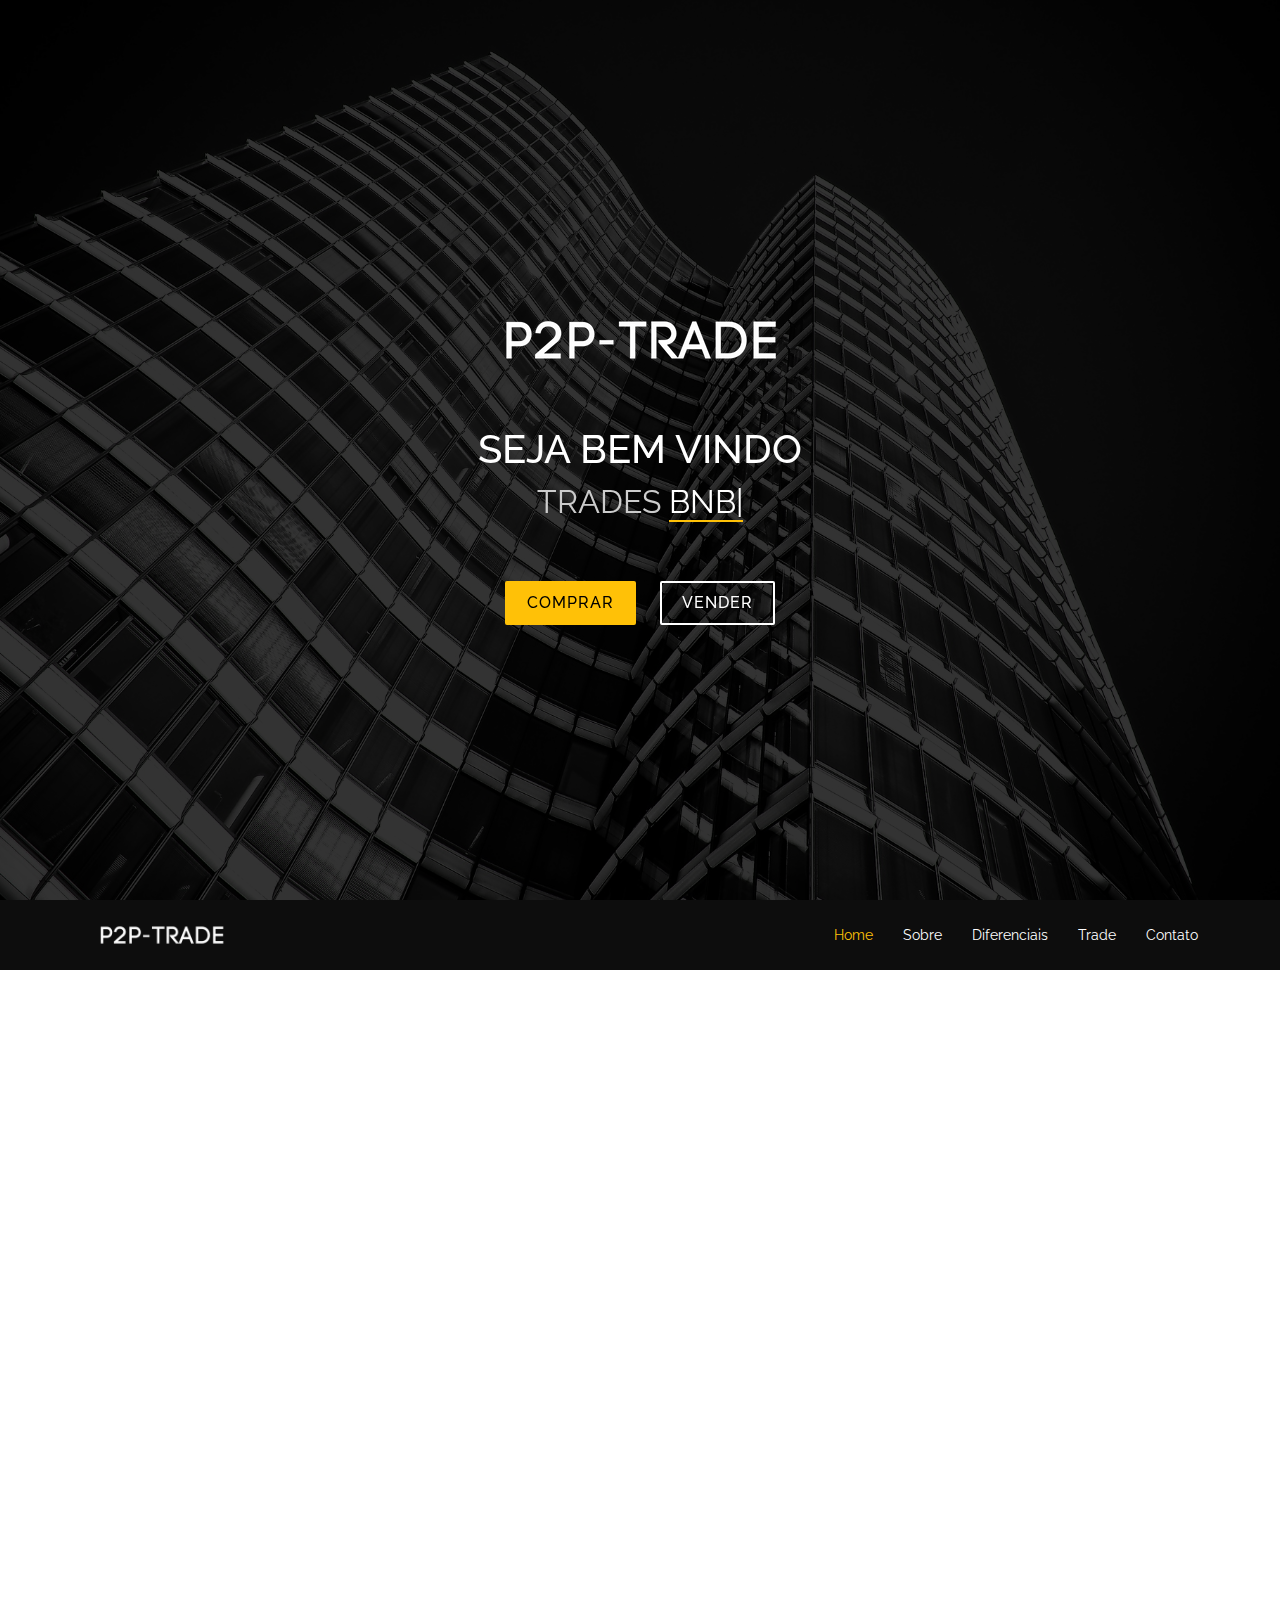
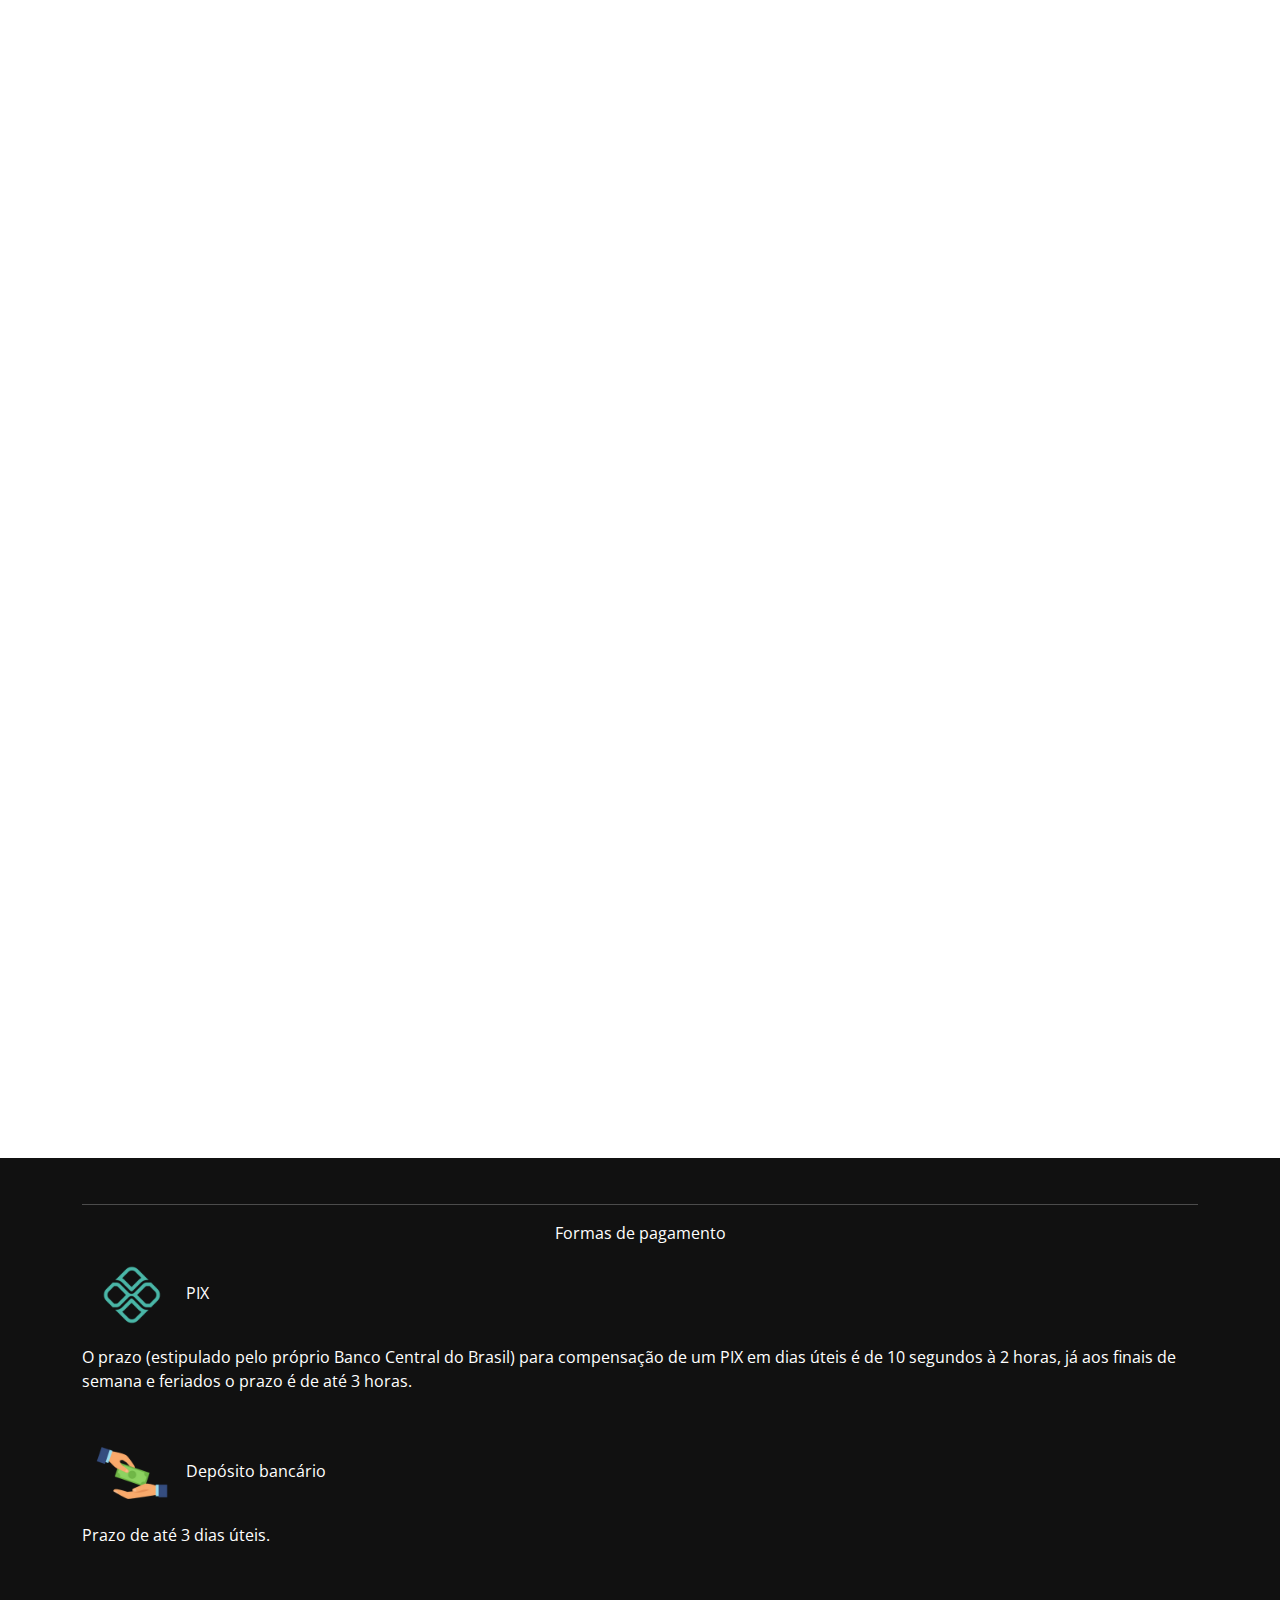
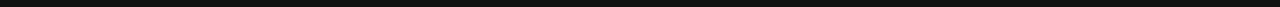
<file: index.html>
<!DOCTYPE html>
<html lang="en">

<head>
  <meta charset="utf-8">
  <meta content="width=device-width, initial-scale=1.0" name="viewport">

  <title>P2P - TRADE</title>
  <meta content="Trade p2p de criptomoedas" name="description">
  <meta content="trade,p2p,trade-p2p,busd,usdt,tether," name="keywords">

  <!-- Facebook Opengraph integration: https://developers.facebook.com/docs/sharing/opengraph -->
  <meta property="og:title" content="">
  <meta property="og:image" content="">
  <meta property="og:url" content="">
  <meta property="og:site_name" content="">
  <meta property="og:description" content="">

  <!-- Twitter Cards integration: https://dev.twitter.com/cards/  -->
  <meta name="twitter:card" content="summary">
  <meta name="twitter:site" content="">
  <meta name="twitter:title" content="">
  <meta name="twitter:description" content="">
  <meta name="twitter:image" content="">

  <!-- Favicons -->
  <link href="assets/img/favicon.png" rel="icon">
  <link href="assets/img/favicon.png" rel="apple-touch-icon">

  <!-- Google Fonts -->
  <link href="https://fonts.googleapis.com/css?family=Open+Sans:300,300i,400,400i,700,700i|Raleway:300,400,500,700,800" rel="stylesheet">

  <!-- Vendor CSS Files -->
  <link href="assets/vendor/aos/aos.css" rel="stylesheet">
  <link href="assets/vendor/bootstrap/css/bootstrap.min.css" rel="stylesheet">
  <link href="assets/vendor/bootstrap-icons/bootstrap-icons.css" rel="stylesheet">
  <link href="assets/vendor/glightbox/css/glightbox.min.css" rel="stylesheet">
  <link href="assets/vendor/swiper/swiper-bundle.min.css" rel="stylesheet">

  <!-- Template Main CSS File -->
  <link href="assets/css/style.css" rel="stylesheet">

  <!-- =======================================================
  * Template Name: Imperial - v5.7.0
  * Template URL: https://bootstrapmade.com/imperial-free-onepage-bootstrap-theme/
  * Author: BootstrapMade.com
  * License: https://bootstrapmade.com/license/
  ======================================================== -->
</head>

<body>

  <!-- ======= Hero Section ======= -->
  <section id="hero">
    <div class="hero-container">
      <div data-aos="fade-in">
        <div class="hero-logo">
          <img class="" src="assets/img/logo.png" alt="Imperial">
        </div>

        <h1>Seja bem vindo</h1>
        <h2>TRADES <span class="typed" data-typed-items="BNB, BUSD, USDT, TOKENS"></span></h2>
        <div class="actions">
          <a href="#portfolio" class="btn-get-started">Comprar</a>
          <a href="#portfolio" class="btn-services">Vender</a>
        </div>
      </div>
    </div>
  </section><!-- End Hero -->

  <!-- ======= Header ======= -->
  <header id="header" class="d-flex align-items-center">
    <div class="container d-flex align-items-center justify-content-between">

      <a href="index.html" class="logo mr-auto"><img src="assets/img/logo.png" alt=""></a>
      <!-- Uncomment below if you prefer to use a text logo -->
      <!-- <h1 class="logo mr-auto"><a href="index.html">Imperial</a></h1> -->

      <nav id="navbar" class="navbar">
        <ul>
          <li><a class="nav-link scrollto active" href="#hero">Home</a></li>
          <li><a class="nav-link scrollto" href="#about">Sobre</a></li>
          <li><a class="nav-link scrollto" href="#services">Diferenciais</a></li>
          <li><a class="nav-link scrollto " href="#portfolio">Trade</a></li>
          <li><a class="nav-link scrollto" href="#footer">Contato</a></li>
        </ul>
        <i class="bi bi-list mobile-nav-toggle"></i>
      </nav><!-- .navbar -->

    </div>
  </header><!-- End Header -->

  <main id="main">

    <!-- ======= About Section ======= -->
    <section id="about">
      <div class="container" data-aos="fade-up">
        <div class="row">
          <div class="col-md-12">
            <h3 class="section-title">Sobre Nós</h3>
            <div class="section-title-divider"></div>
            <p class="section-description">
              <strong>
                P2P - TRADE
              </strong>
              Uma das primeiras StartUps de transações P2P brasileira
            </p>
          </div>
        </div>
      </div>
      <div class="container about-container" data-aos="fade-up" data-aos-delay="200">
        <div class="row">

          <div class="col-lg-6 about-img">
            <img src="assets/img/about-img.jpg" alt="">
          </div>

          <div class="col-md-6 about-content">
            <h2 class="about-title">Te ajudar e economizar seu tempo</h2>
            <p class="about-text">
              O nosso negócio surgiu devido grandes falhas administrativas de corretoras.
            </p>

            <p class="about-text">
              Nosso ponto forte é o atendimento ao cliente e a facilidade.</br>
              Não queremos gastar 10 minutos em autenticações em um final de semana e ainda ter o saque bloqueado.
            </p>

          </div>
        </div>
      </div>
    </section><!-- End About Section -->

    <!-- ======= Services Section ======= -->
    <section id="services">
      <div class="container">
        <div class="row" data-aos="fade-up">
          <div class="col-md-12">
            <h3 class="section-title">Diferencias</h3>
            <div class="section-title-divider"></div>
            <p class="section-description">O que proporcionamos de diferente</p>
          </div>
        </div>

        <div class="row" data-aos="fade-up" data-aos-delay="200">
          <div class="col-lg-4 col-md-6 service-item">
            <div class="service-icon"><i class="bi bi-briefcase"></i></div>
            <h4 class="service-title"><a href="">ATENDIMENTO REAL</a></h4>
            <p class="service-description">Não utilizamos bots em atendimentos diretos com o cliente. Você sempre vai conseguir conversar com uma pessoa.</p>
          </div>
          <div class="col-lg-4 col-md-6 service-item">
            <div class="service-icon"><i class="bi bi-card-checklist"></i></div>
            <h4 class="service-title"><a href="">ATENDIMENTO RÁPIDO</a></h4>
            <p class="service-description">Estamos sempre estudando maneiras de aumentarmos a eficiência de nossos atendimentos.</p>
          </div>
          <div class="col-lg-4 col-md-6 service-item">
            <div class="service-icon"><i class="bi bi-bar-chart"></i></div>
            <h4 class="service-title"><a href="">ZERO BUROCRACIA</a></h4>
            <p class="service-description">Só aqui na P2PTRADE, deixamos apenas o processo de TRADE. Nada de milhões de autenticações. Nada de ficar falando com milhões de robôs.</p>
          </div>
        </div>
      </div>
    </section><!-- End Services Section -->

    <!-- ======= Portfolio Section ======= -->
    <section id="portfolio">
      <div class="container">
        <div class="row" data-aos="fade-up">
          <div class="col-md-12">
            <h3 class="section-title">Cryptos</h3>
            <div class="section-title-divider"></div>
            <p class="section-description">Fazemos trade APENAS destes Cryptos</p>
          </div>
        </div>

        <div class="row" data-aos="fade-up" data-aos-delay="200">

          <div class="col-lg-4 col-md-6 my-5">
            <div>
              <img src="assets/img/cryptos/BUSD.png" class="footer-img"  alt="busd">
            </div>
            <div class="service-content my-3">
                <p class="service-description">
                  A taxa para este token é de R$ 5</br>
                  Já é incluso o gás.</br>
                  <a href="https://coinmarketcap.com/pt-br/currencies/binance-usd/" target="_blank" rel="noopener noreferrer">CoinMarketCap</a>
                </p>

                <a type="button" class="btn shadow-lg btn-success" onclick="Tawk_API.maximize()">Comprar / Vender</a>
                <a type="button" class="btn shadow-lg btn-info"  onclick="Tawk_API.maximize()">Tenho dúvidas</a>
              </div>

          </div>

          <div class="col-lg-4 col-md-6 my-5">
            <div>
              <img src="assets/img/cryptos/BNB.png"  class="footer-img" alt="busd">
            </div>

            <div class="service-content my-3">
                <p class="service-description">
                  A taxa para este token é de R$ 8</br>
                  Já é incluso o gás.</br>
                  <a href="https://coinmarketcap.com/pt-br/currencies/bnb/" target="_blank" rel="noopener noreferrer">CoinMarketCap</a>
                </p>

                <a type="button" class="btn shadow-lg btn-success" onclick="Tawk_API.maximize()">Comprar / Vender</a>
                <a type="button" class="btn shadow-lg btn-info"  onclick="Tawk_API.maximize()">Tenho dúvidas</a>
              </div>

          </div>

          <div class="col-lg-4 col-md-6 my-5">
            <div>
              <img src="assets/img/cryptos/TETHER.png" class="footer-img"  alt="busd">
            </div>

            <div class="service-content my-3">
              <p class="service-description">
                A taxa para este token é de R$ 5</br>
                Já é incluso o gás.</br>
                <a href="https://coinmarketcap.com/pt-br/currencies/tether/" target="_blank" rel="noopener noreferrer">CoinMarketCap</a>
              </p>
              

              <a type="button" class="btn shadow-lg btn-success" onclick="Tawk_API.maximize()">Comprar / Vender</a>
              <a type="button" class="btn shadow-lg btn-info"  onclick="Tawk_API.maximize()">Tenho dúvidas</a>
            </div>
          </div>

        </div>
      </div>
    </section><!-- End Portfolio Section -->


  </main><!-- End #main -->

  <!-- ======= Footer ======= -->
  <footer id="footer">
    <div class="container">
        
        <div class="row">
          <div class="col-md-12">
            <div class="copyright">
              <hr>
              Formas de pagamento
            </div>

            <div class="row">

              <div>
                <img src="assets/img/icons/pix-logo.png" alt="" width="100px">
                <span>PIX</span>
                <p>O prazo (estipulado pelo próprio Banco Central do Brasil) para compensação de um PIX em dias úteis é de 10 segundos à 2 horas, já aos finais de semana e feriados o prazo é de até 3 horas. </p>
              </div>

              <div>
                <img src="assets/img/icons/deposito-logo.png" alt="" width="100px">
                <span>Depósito bancário</span>
                <p>Prazo de até 3 dias úteis.</p>
              </div>

            </div>

          </div>
        </div>

      </div>
    </div>
  </footer><!-- End Footer -->

  <div id="preloader"></div>
  <a href="#" class="back-to-top d-flex align-items-center justify-content-center"><i class="bi bi-arrow-up-short"></i></a>

  <!-- Vendor JS Files -->
  <script src="assets/vendor/aos/aos.js"></script>
  <script src="assets/vendor/bootstrap/js/bootstrap.bundle.min.js"></script>
  <script src="assets/vendor/glightbox/js/glightbox.min.js"></script>
  <script src="assets/vendor/isotope-layout/isotope.pkgd.min.js"></script>
  <script src="assets/vendor/swiper/swiper-bundle.min.js"></script>
  <script src="assets/vendor/typed.js/typed.min.js"></script>
  <script src="assets/vendor/php-email-form/validate.js"></script>

  <!-- Template Main JS File -->
  <script src="assets/js/main.js"></script>

  <!--Start of Tawk.to Script-->
  <script type="text/javascript">
    var Tawk_API=Tawk_API||{}, Tawk_LoadStart=new Date();
    (function(){
    var s1=document.createElement("script"),s0=document.getElementsByTagName("script")[0];
    s1.async=true;
    s1.src='https://embed.tawk.to/6205a0ae9bd1f31184dc0b91/1frivnaps';
    s1.charset='UTF-8';
    s1.setAttribute('crossorigin','*');
    s0.parentNode.insertBefore(s1,s0);
    })();
  </script>
  <!--End of Tawk.to Script-->

</body>

</html>
</file>
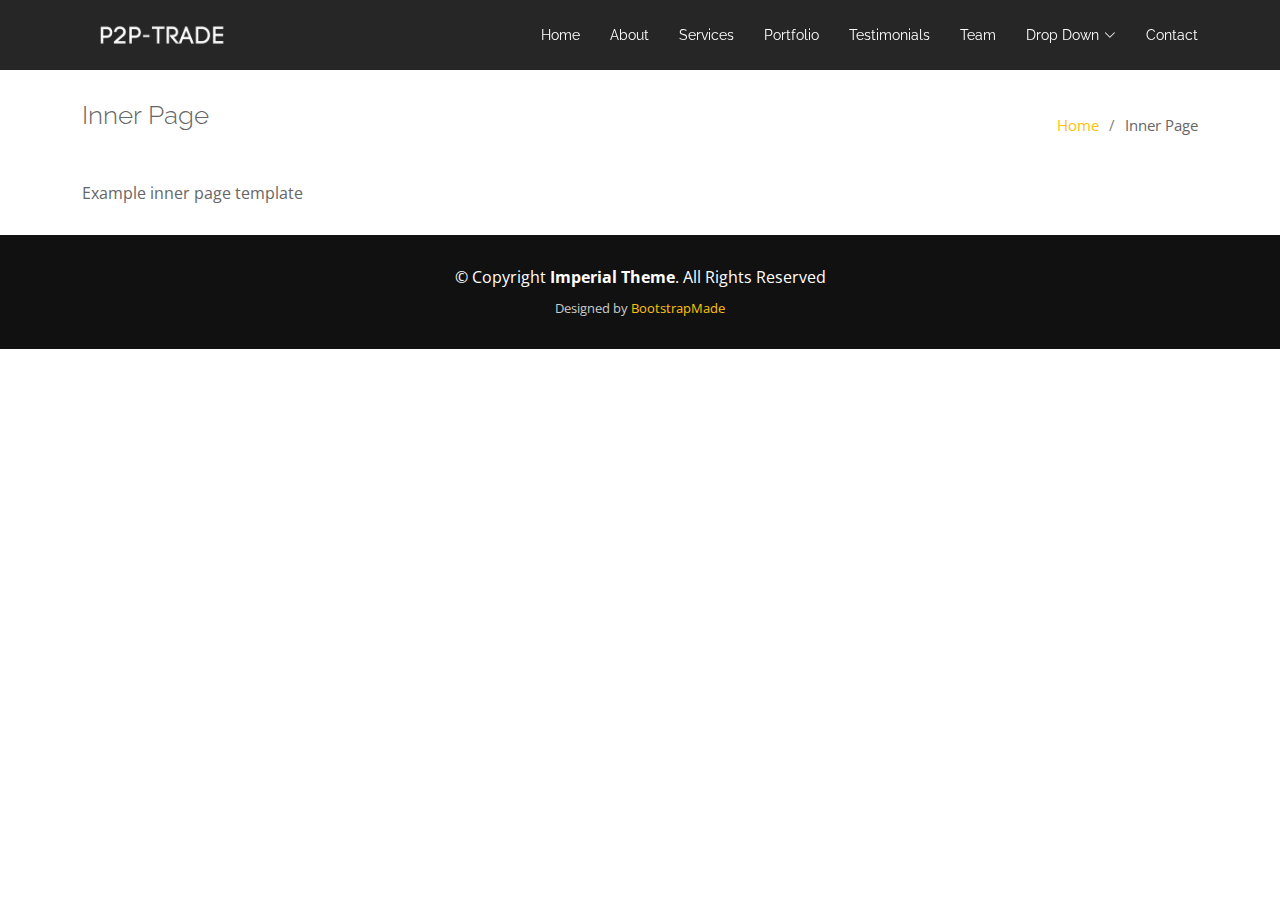
<file: inner-page.html>
<!DOCTYPE html>
<html lang="en">

<head>
  <meta charset="utf-8">
  <meta content="width=device-width, initial-scale=1.0" name="viewport">

  <title>Inner Page - P2P - TRADE</title>
  <meta content="" name="description">
  <meta content="" name="keywords">

  <!-- Facebook Opengraph integration: https://developers.facebook.com/docs/sharing/opengraph -->
  <meta property="og:title" content="">
  <meta property="og:image" content="">
  <meta property="og:url" content="">
  <meta property="og:site_name" content="">
  <meta property="og:description" content="">

  <!-- Twitter Cards integration: https://dev.twitter.com/cards/  -->
  <meta name="twitter:card" content="summary">
  <meta name="twitter:site" content="">
  <meta name="twitter:title" content="">
  <meta name="twitter:description" content="">
  <meta name="twitter:image" content="">

  <!-- Favicons -->
  <link href="assets/img/favicon.png" rel="icon">
  <link href="assets/img/apple-touch-icon.png" rel="apple-touch-icon">

  <!-- Google Fonts -->
  <link href="https://fonts.googleapis.com/css?family=Open+Sans:300,300i,400,400i,700,700i|Raleway:300,400,500,700,800" rel="stylesheet">

  <!-- Vendor CSS Files -->
  <link href="assets/vendor/aos/aos.css" rel="stylesheet">
  <link href="assets/vendor/bootstrap/css/bootstrap.min.css" rel="stylesheet">
  <link href="assets/vendor/bootstrap-icons/bootstrap-icons.css" rel="stylesheet">
  <link href="assets/vendor/glightbox/css/glightbox.min.css" rel="stylesheet">
  <link href="assets/vendor/swiper/swiper-bundle.min.css" rel="stylesheet">

  <!-- Template Main CSS File -->
  <link href="assets/css/style.css" rel="stylesheet">

  <!-- =======================================================
  * Template Name: Imperial - v5.7.0
  * Template URL: https://bootstrapmade.com/imperial-free-onepage-bootstrap-theme/
  * Author: BootstrapMade.com
  * License: https://bootstrapmade.com/license/
  ======================================================== -->
</head>

<body>

  <!-- ======= Header ======= -->
  <header id="header" class="d-flex align-items-center">
    <div class="container d-flex align-items-center justify-content-between">

      <a href="index.html" class="logo mr-auto"><img src="assets/img/logo.png" alt=""></a>
      <!-- Uncomment below if you prefer to use a text logo -->
      <!-- <h1 class="logo mr-auto"><a href="index.html">Imperial</a></h1> -->

      <nav id="navbar" class="navbar">
        <ul>
          <li><a class="nav-link scrollto " href="#hero">Home</a></li>
          <li><a class="nav-link scrollto" href="#about">About</a></li>
          <li><a class="nav-link scrollto" href="#services">Services</a></li>
          <li><a class="nav-link scrollto " href="#portfolio">Portfolio</a></li>
          <li><a class="nav-link scrollto" href="#testimonials">Testimonials</a></li>
          <li><a class="nav-link scrollto" href="#team">Team</a></li>
          <li class="dropdown"><a href="#"><span>Drop Down</span> <i class="bi bi-chevron-down"></i></a>
            <ul>
              <li><a href="#">Drop Down 1</a></li>
              <li class="dropdown"><a href="#"><span>Deep Drop Down</span> <i class="bi bi-chevron-right"></i></a>
                <ul>
                  <li><a href="#">Deep Drop Down 1</a></li>
                  <li><a href="#">Deep Drop Down 2</a></li>
                  <li><a href="#">Deep Drop Down 3</a></li>
                  <li><a href="#">Deep Drop Down 4</a></li>
                  <li><a href="#">Deep Drop Down 5</a></li>
                </ul>
              </li>
              <li><a href="#">Drop Down 2</a></li>
              <li><a href="#">Drop Down 3</a></li>
              <li><a href="#">Drop Down 4</a></li>
            </ul>
          </li>
          <li><a class="nav-link scrollto" href="#contact">Contact</a></li>
        </ul>
        <i class="bi bi-list mobile-nav-toggle"></i>
      </nav><!-- .navbar -->

    </div>
  </header><!-- End Header -->

  <main id="main">

    <!-- ======= Breadcrumbs ======= -->
    <section class="breadcrumbs">
      <div class="container">

        <div class="d-flex justify-content-between align-items-center">
          <h2>Inner Page</h2>
          <ol>
            <li><a href="index.html">Home</a></li>
            <li>Inner Page</li>
          </ol>
        </div>

      </div>
    </section><!-- End Breadcrumbs -->

    <section class="inner-page">
      <div class="container">
        <p>
          Example inner page template
        </p>
      </div>
    </section>

  </main><!-- End #main -->

  <!-- ======= Footer ======= -->
  <footer id="footer">
    <div class="container">
      <div class="row">
        <div class="col-md-12">
          <div class="copyright">
            &copy; Copyright <strong>Imperial Theme</strong>. All Rights Reserved
          </div>
          <div class="credits">
            <!--
            All the links in the footer should remain intact.
            You can delete the links only if you purchased the pro version.
            Licensing information: https://bootstrapmade.com/license/
            Purchase the pro version with working PHP/AJAX contact form: https://bootstrapmade.com/buy/?theme=Imperial
          -->
            Designed by <a href="https://bootstrapmade.com/">BootstrapMade</a>
          </div>
        </div>
      </div>
    </div>
  </footer><!-- End Footer -->

  <div id="preloader"></div>
  <a href="#" class="back-to-top d-flex align-items-center justify-content-center"><i class="bi bi-arrow-up-short"></i></a>

  <!-- Vendor JS Files -->
  <script src="assets/vendor/aos/aos.js"></script>
  <script src="assets/vendor/bootstrap/js/bootstrap.bundle.min.js"></script>
  <script src="assets/vendor/glightbox/js/glightbox.min.js"></script>
  <script src="assets/vendor/isotope-layout/isotope.pkgd.min.js"></script>
  <script src="assets/vendor/swiper/swiper-bundle.min.js"></script>
  <script src="assets/vendor/typed.js/typed.min.js"></script>
  <script src="assets/vendor/php-email-form/validate.js"></script>

  <!-- Template Main JS File -->
  <script src="assets/js/main.js"></script>

  <!--Start of Tawk.to Script-->
  <script type="text/javascript">
    var Tawk_API=Tawk_API||{}, Tawk_LoadStart=new Date();
    (function(){
    var s1=document.createElement("script"),s0=document.getElementsByTagName("script")[0];
    s1.async=true;
    s1.src='https://embed.tawk.to/6205a0ae9bd1f31184dc0b91/1frivnaps';
    s1.charset='UTF-8';
    s1.setAttribute('crossorigin','*');
    s0.parentNode.insertBefore(s1,s0);
    })();
  </script>
  <!--End of Tawk.to Script-->

</body>

</html>
</file>
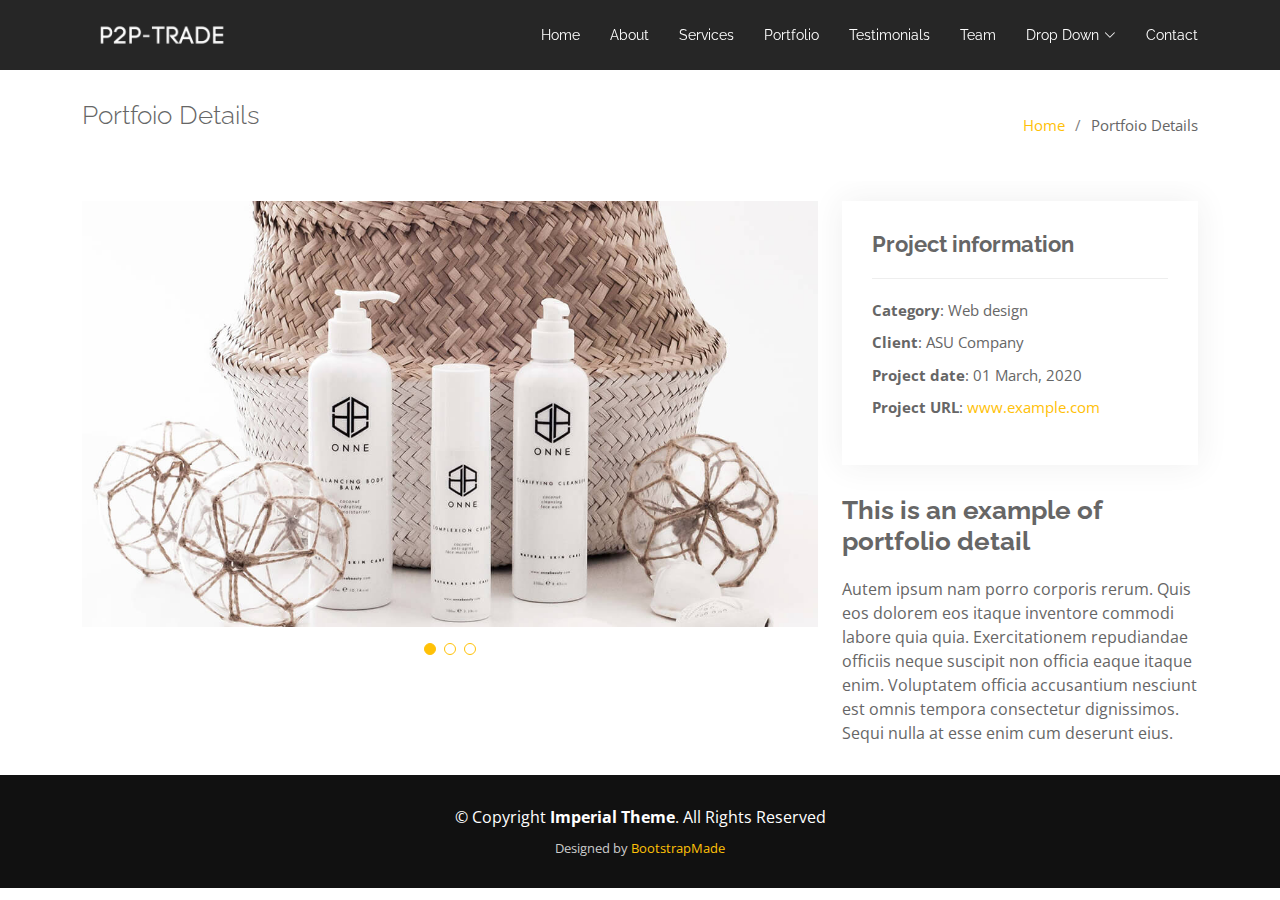
<file: portfolio-details.html>
<!DOCTYPE html>
<html lang="en">

<head>
  <meta charset="utf-8">
  <meta content="width=device-width, initial-scale=1.0" name="viewport">

  <title>Portfolio Details - P2P - TRADE</title>
  <meta content="" name="description">
  <meta content="" name="keywords">

  <!-- Facebook Opengraph integration: https://developers.facebook.com/docs/sharing/opengraph -->
  <meta property="og:title" content="">
  <meta property="og:image" content="">
  <meta property="og:url" content="">
  <meta property="og:site_name" content="">
  <meta property="og:description" content="">

  <!-- Twitter Cards integration: https://dev.twitter.com/cards/  -->
  <meta name="twitter:card" content="summary">
  <meta name="twitter:site" content="">
  <meta name="twitter:title" content="">
  <meta name="twitter:description" content="">
  <meta name="twitter:image" content="">

  <!-- Favicons -->
  <link href="assets/img/favicon.png" rel="icon">
  <link href="assets/img/apple-touch-icon.png" rel="apple-touch-icon">

  <!-- Google Fonts -->
  <link href="https://fonts.googleapis.com/css?family=Open+Sans:300,300i,400,400i,700,700i|Raleway:300,400,500,700,800" rel="stylesheet">

  <!-- Vendor CSS Files -->
  <link href="assets/vendor/aos/aos.css" rel="stylesheet">
  <link href="assets/vendor/bootstrap/css/bootstrap.min.css" rel="stylesheet">
  <link href="assets/vendor/bootstrap-icons/bootstrap-icons.css" rel="stylesheet">
  <link href="assets/vendor/glightbox/css/glightbox.min.css" rel="stylesheet">
  <link href="assets/vendor/swiper/swiper-bundle.min.css" rel="stylesheet">

  <!-- Template Main CSS File -->
  <link href="assets/css/style.css" rel="stylesheet">

  <!-- =======================================================
  * Template Name: Imperial - v5.7.0
  * Template URL: https://bootstrapmade.com/imperial-free-onepage-bootstrap-theme/
  * Author: BootstrapMade.com
  * License: https://bootstrapmade.com/license/
  ======================================================== -->
</head>

<body>

  <!-- ======= Header ======= -->
  <header id="header" class="d-flex align-items-center">
    <div class="container d-flex align-items-center justify-content-between">

      <a href="index.html" class="logo mr-auto"><img src="assets/img/logo.png" alt=""></a>
      <!-- Uncomment below if you prefer to use a text logo -->
      <!-- <h1 class="logo mr-auto"><a href="index.html">Imperial</a></h1> -->

      <nav id="navbar" class="navbar">
        <ul>
          <li><a class="nav-link scrollto " href="#hero">Home</a></li>
          <li><a class="nav-link scrollto" href="#about">About</a></li>
          <li><a class="nav-link scrollto" href="#services">Services</a></li>
          <li><a class="nav-link scrollto " href="#portfolio">Portfolio</a></li>
          <li><a class="nav-link scrollto" href="#testimonials">Testimonials</a></li>
          <li><a class="nav-link scrollto" href="#team">Team</a></li>
          <li class="dropdown"><a href="#"><span>Drop Down</span> <i class="bi bi-chevron-down"></i></a>
            <ul>
              <li><a href="#">Drop Down 1</a></li>
              <li class="dropdown"><a href="#"><span>Deep Drop Down</span> <i class="bi bi-chevron-right"></i></a>
                <ul>
                  <li><a href="#">Deep Drop Down 1</a></li>
                  <li><a href="#">Deep Drop Down 2</a></li>
                  <li><a href="#">Deep Drop Down 3</a></li>
                  <li><a href="#">Deep Drop Down 4</a></li>
                  <li><a href="#">Deep Drop Down 5</a></li>
                </ul>
              </li>
              <li><a href="#">Drop Down 2</a></li>
              <li><a href="#">Drop Down 3</a></li>
              <li><a href="#">Drop Down 4</a></li>
            </ul>
          </li>
          <li><a class="nav-link scrollto" href="#contact">Contact</a></li>
        </ul>
        <i class="bi bi-list mobile-nav-toggle"></i>
      </nav><!-- .navbar -->

    </div>
  </header><!-- End Header -->

  <main id="main">

    <!-- ======= Breadcrumbs ======= -->
    <section id="breadcrumbs" class="breadcrumbs">
      <div class="container">

        <div class="d-flex justify-content-between align-items-center">
          <h2>Portfoio Details</h2>
          <ol>
            <li><a href="index.html">Home</a></li>
            <li>Portfoio Details</li>
          </ol>
        </div>

      </div>
    </section><!-- End Breadcrumbs -->

    <!-- ======= Portfolio Details Section ======= -->
    <section id="portfolio-details" class="portfolio-details">
      <div class="container">

        <div class="row gy-4">

          <div class="col-lg-8">
            <div class="portfolio-details-slider swiper">
              <div class="swiper-wrapper align-items-center">

                <div class="swiper-slide">
                  <img src="assets/img/portfolio/portfolio-details-1.jpg" alt="">
                </div>

                <div class="swiper-slide">
                  <img src="assets/img/portfolio/portfolio-details-2.jpg" alt="">
                </div>

                <div class="swiper-slide">
                  <img src="assets/img/portfolio/portfolio-details-3.jpg" alt="">
                </div>

              </div>
              <div class="swiper-pagination"></div>
            </div>
          </div>

          <div class="col-lg-4">
            <div class="portfolio-info">
              <h3>Project information</h3>
              <ul>
                <li><strong>Category</strong>: Web design</li>
                <li><strong>Client</strong>: ASU Company</li>
                <li><strong>Project date</strong>: 01 March, 2020</li>
                <li><strong>Project URL</strong>: <a href="#">www.example.com</a></li>
              </ul>
            </div>
            <div class="portfolio-description">
              <h2>This is an example of portfolio detail</h2>
              <p>
                Autem ipsum nam porro corporis rerum. Quis eos dolorem eos itaque inventore commodi labore quia quia. Exercitationem repudiandae officiis neque suscipit non officia eaque itaque enim. Voluptatem officia accusantium nesciunt est omnis tempora consectetur dignissimos. Sequi nulla at esse enim cum deserunt eius.
              </p>
            </div>
          </div>

        </div>

      </div>
    </section><!-- End Portfolio Details Section -->

  </main><!-- End #main -->

  <!-- ======= Footer ======= -->
  <footer id="footer">
    <div class="container">
      <div class="row">
        <div class="col-md-12">
          <div class="copyright">
            &copy; Copyright <strong>Imperial Theme</strong>. All Rights Reserved
          </div>
          <div class="credits">
            <!--
            All the links in the footer should remain intact.
            You can delete the links only if you purchased the pro version.
            Licensing information: https://bootstrapmade.com/license/
            Purchase the pro version with working PHP/AJAX contact form: https://bootstrapmade.com/buy/?theme=Imperial
          -->
            Designed by <a href="https://bootstrapmade.com/">BootstrapMade</a>
          </div>
        </div>
      </div>
    </div>
  </footer><!-- End Footer -->

  <div id="preloader"></div>
  <a href="#" class="back-to-top d-flex align-items-center justify-content-center"><i class="bi bi-arrow-up-short"></i></a>

  <!-- Vendor JS Files -->
  <script src="assets/vendor/aos/aos.js"></script>
  <script src="assets/vendor/bootstrap/js/bootstrap.bundle.min.js"></script>
  <script src="assets/vendor/glightbox/js/glightbox.min.js"></script>
  <script src="assets/vendor/isotope-layout/isotope.pkgd.min.js"></script>
  <script src="assets/vendor/swiper/swiper-bundle.min.js"></script>
  <script src="assets/vendor/typed.js/typed.min.js"></script>
  <script src="assets/vendor/php-email-form/validate.js"></script>

  <!-- Template Main JS File -->
  <script src="assets/js/main.js"></script>

  <!--Start of Tawk.to Script-->
  <script type="text/javascript">
    var Tawk_API=Tawk_API||{}, Tawk_LoadStart=new Date();
    (function(){
    var s1=document.createElement("script"),s0=document.getElementsByTagName("script")[0];
    s1.async=true;
    s1.src='https://embed.tawk.to/6205a0ae9bd1f31184dc0b91/1frivnaps';
    s1.charset='UTF-8';
    s1.setAttribute('crossorigin','*');
    s0.parentNode.insertBefore(s1,s0);
    })();
  </script>
  <!--End of Tawk.to Script-->

</body>

</html>
</file>
<file: assets/css/style.css>
/**
* Template Name: Imperial - v5.7.0
* Template URL: https://bootstrapmade.com/imperial-free-onepage-bootstrap-theme/
* Author: BootstrapMade.com
* License: https://bootstrapmade.com/license/
*/

/*--------------------------------------------------------------
# General
--------------------------------------------------------------*/
body {
  background: #fff;
  color: #666666;
  font-family: "Open Sans", sans-serif;
}

a {
  text-decoration: none;
  color: #ffc107;
  transition: 0.5s;
}

a:hover, a:active, a:focus {
  color: #03c5ec;
  outline: none;
  text-decoration: none;
}

p {
  padding: 0;
  margin: 0 0 30px 0;
}

h1, h2, h3, h4, h5, h6 {
  font-family: "Raleway", sans-serif;
  font-weight: 400;
  margin: 0 0 20px 0;
  padding: 0;
}

/* Prelaoder */
#preloader {
  position: fixed;
  left: 0;
  top: 0;
  z-index: 999;
  width: 100%;
  height: 100%;
  overflow: visible;
  background: #fff url("../img/preloader.svg") no-repeat center center;
}

/*--------------------------------------------------------------
# Back to top button
--------------------------------------------------------------*/
.back-to-top {
  position: fixed;
  visibility: hidden;
  opacity: 0;
  right: 15px;
  bottom: 15px;
  z-index: 996;
  background: #ffc107;
  width: 40px;
  height: 40px;
  border-radius: 4px;
  transition: all 0.4s;
}
.back-to-top i {
  font-size: 28px;
  color: #fff;
  line-height: 0;
}
.back-to-top:hover {
  background: #1bd6fc;
  color: #fff;
}
.back-to-top.active {
  visibility: visible;
  opacity: 1;
}

/*--------------------------------------------------------------
# Welcome
--------------------------------------------------------------*/
#hero {
  display: table;
  width: 100%;
  height: 100vh;
  background: url(../img/hero-bg.jpg) top center;
  background-size: cover;
}
@media (min-width: 1024px) {
  #hero {
    background-attachment: fixed;
  }
}
#hero .hero-logo {
  margin: 20px;
}
#hero .hero-logo img {
  max-width: 100%;
}
#hero .hero-container {
  background: rgba(0, 0, 0, 0.8);
  display: table-cell;
  margin: 0;
  padding: 0;
  text-align: center;
  vertical-align: middle;
}
#hero h1 {
  margin: 30px 0 10px 0;
  font-weight: 500;
  line-height: 48px;
  text-transform: uppercase;
  color: #fff;
}
@media (max-width: 768px) {
  #hero h1 {
    font-size: 28px;
    line-height: 36px;
  }
}
#hero h2 {
  color: #ccc;
  margin-bottom: 50px;
}
#hero h2 span {
  color: #fff;
  transition: 0.3s;
  border-bottom: 2px solid #ffc107;
}
@media (max-width: 768px) {
  #hero h2 {
    font-size: 24px;
    line-height: 26px;
    margin-bottom: 30px;
  }
  #hero h2 .rotating {
    display: block;
  }
}
#hero .rotating > .animated {
  display: inline-block;
}
#hero .actions a {
  font-family: "Raleway", sans-serif;
  text-transform: uppercase;
  font-weight: 500;
  font-size: 16px;
  letter-spacing: 1px;
  display: inline-block;
  padding: 8px 20px;
  border-radius: 2px;
  transition: 0.5s;
  margin: 10px;
}
#hero .btn-get-started {
  background: #ffc107;
  border: 2px solid #ffc107;
  color: rgb(0, 0, 0);
}
#hero .btn-get-started:hover {
  background: none;
  border: 2px solid #fff;
  color: #fff;
}
#hero .btn-services {
  border: 2px solid #fff;
  color: #fff;
}
#hero .btn-services:hover {
  background: #ffc107;
  border: 2px solid #ffc107;
}

/*--------------------------------------------------------------
# Header
--------------------------------------------------------------*/
#header {
  background: #0d0d0d;
  transition: all 0.5s;
  z-index: 997;
  height: 70px;
}
@media (max-width: 992px) {
  #header {
    height: 60px;
  }
}
#header.fixed-top {
  background: rgba(0, 0, 0, 0.85);
}
#header .logo {
  font-size: 30px;
  margin: 0;
  padding: 0;
  line-height: 1;
  font-weight: 400;
  letter-spacing: 2px;
  text-transform: uppercase;
}
#header .logo a {
  color: #fff;
}
#header .logo img {
  height: 50px;
}

.scrolled-offset {
  margin-top: 70px;
}
@media (max-width: 992px) {
  .scrolled-offset {
    margin-top: 60px;
  }
}

/*--------------------------------------------------------------
# Navigation Menu
--------------------------------------------------------------*/
/**
* Desktop Navigation 
*/
.navbar {
  padding: 0;
}
.navbar ul {
  margin: 0;
  padding: 0;
  display: flex;
  list-style: none;
  align-items: center;
}
.navbar li {
  position: relative;
}
.navbar a, .navbar a:focus {
  display: flex;
  align-items: center;
  justify-content: space-between;
  padding: 10px 0 10px 30px;
  font-family: "Raleway", sans-serif;
  font-size: 14px;
  color: #fff;
  white-space: nowrap;
  transition: 0.3s;
}
.navbar a i, .navbar a:focus i {
  font-size: 12px;
  line-height: 0;
  margin-left: 5px;
}
.navbar a:hover, .navbar .active, .navbar .active:focus, .navbar li:hover > a {
  color: #ffc107;
}
.navbar .dropdown ul {
  display: block;
  position: absolute;
  left: 14px;
  top: calc(100% + 30px);
  margin: 0;
  padding: 10px 0;
  z-index: 99;
  opacity: 0;
  visibility: hidden;
  background: #fff;
  box-shadow: 0px 0px 30px rgba(127, 137, 161, 0.25);
  transition: 0.3s;
}
.navbar .dropdown ul li {
  min-width: 200px;
}
.navbar .dropdown ul a {
  padding: 10px 20px;
  text-transform: none;
  color: #333333;
}
.navbar .dropdown ul a i {
  font-size: 12px;
}
.navbar .dropdown ul a:hover, .navbar .dropdown ul .active:hover, .navbar .dropdown ul li:hover > a {
  color: #ffc107;
}
.navbar .dropdown:hover > ul {
  opacity: 1;
  top: 100%;
  visibility: visible;
}
.navbar .dropdown .dropdown ul {
  top: 0;
  left: calc(100% - 30px);
  visibility: hidden;
}
.navbar .dropdown .dropdown:hover > ul {
  opacity: 1;
  top: 0;
  left: 100%;
  visibility: visible;
}
@media (max-width: 1366px) {
  .navbar .dropdown .dropdown ul {
    left: -90%;
  }
  .navbar .dropdown .dropdown:hover > ul {
    left: -100%;
  }
}

/**
* Mobile Navigation 
*/
.mobile-nav-toggle {
  color: #fff;
  font-size: 28px;
  cursor: pointer;
  display: none;
  line-height: 0;
  transition: 0.5s;
}

@media (max-width: 991px) {
  .mobile-nav-toggle {
    display: block;
  }

  .navbar ul {
    display: none;
  }
}
.navbar-mobile {
  position: fixed;
  overflow: hidden;
  top: 0;
  right: 0;
  left: 0;
  bottom: 0;
  background: rgba(26, 26, 26, 0.9);
  transition: 0.3s;
  z-index: 999;
}
.navbar-mobile .mobile-nav-toggle {
  position: absolute;
  top: 15px;
  right: 15px;
}
.navbar-mobile ul {
  display: block;
  position: absolute;
  top: 55px;
  right: 15px;
  bottom: 15px;
  left: 15px;
  padding: 10px 0;
  background-color: #fff;
  overflow-y: auto;
  transition: 0.3s;
}
.navbar-mobile a, .navbar-mobile a:focus {
  padding: 10px 20px;
  font-size: 15px;
  color: #333333;
}
.navbar-mobile a:hover, .navbar-mobile .active, .navbar-mobile li:hover > a {
  color: #ffc107;
}
.navbar-mobile .getstarted, .navbar-mobile .getstarted:focus {
  margin: 15px;
}
.navbar-mobile .dropdown ul {
  position: static;
  display: none;
  margin: 10px 20px;
  padding: 10px 0;
  z-index: 99;
  opacity: 1;
  visibility: visible;
  background: #fff;
  box-shadow: 0px 0px 30px rgba(127, 137, 161, 0.25);
}
.navbar-mobile .dropdown ul li {
  min-width: 200px;
}
.navbar-mobile .dropdown ul a {
  padding: 10px 20px;
}
.navbar-mobile .dropdown ul a i {
  font-size: 12px;
}
.navbar-mobile .dropdown ul a:hover, .navbar-mobile .dropdown ul .active:hover, .navbar-mobile .dropdown ul li:hover > a {
  color: #ffc107;
}
.navbar-mobile .dropdown > .dropdown-active {
  display: block;
}

/*--------------------------------------------------------------
# Sections
--------------------------------------------------------------*/
/* Sections Common
--------------------------------*/
section {
  overflow: hidden;
}

.section-title {
  font-size: 32px;
  color: #111;
  text-transform: uppercase;
  text-align: center;
  font-weight: 700;
}

.section-description {
  text-align: center;
  margin-bottom: 40px;
}

.section-title-divider {
  width: 50px;
  height: 3px;
  background: #ffc107;
  margin: 0 auto;
  margin-bottom: 20px;
}

/* Get Started Section
--------------------------------*/
#about {
  background: #fff;
  padding: 80px 0;
}
#about .about-img {
  overflow: hidden;
}
#about .about-img img {
  max-width: 100%;
}
@media (max-width: 768px) {
  #about .about-img {
    height: auto;
  }
  #about .about-img img {
    margin-left: 0;
    padding-bottom: 30px;
  }
}
#about .about-content {
  background: #fff;
}
#about .about-title {
  color: #333;
  font-weight: 700;
  font-size: 28px;
}
#about .about-text {
  line-height: 26px;
  margin-bottom: 15px;
}
#about .about-text:last-child {
  margin-bottom: 0;
}

/* Services Section
--------------------------------*/
#services {
  background: linear-gradient(rgba(255, 255, 255, 0.9), rgba(255, 255, 255, 0.9)), url("../img/services-bg.jpg") fixed center center;
  background-size: cover;
  padding: 80px 0 60px 0;
}
#services .service-item {
  margin-bottom: 20px;
}
#services .service-icon {
  float: left;
  background: #ffc107;
  border-radius: 50%;
  transition: 0.5s;
  border: 1px solid #ffc107;
  display: inline-flex;
  align-items: center;
  justify-content: center;
  width: 64px;
  height: 64px;
}
#services .service-icon i {
  color: #fff;
  font-size: 24px;
  line-height: 0;
}
#services .service-item:hover .service-icon {
  background: #fff;
}
#services .service-item:hover .service-icon i {
  color: #ffc107;
}
#services .service-title {
  margin-left: 80px;
  font-weight: 700;
  margin-bottom: 15px;
  text-transform: uppercase;
}
#services .service-title a {
  color: #111;
}
#services .service-description {
  margin-left: 80px;
  line-height: 24px;
}

/* Subscribe Section
--------------------------------*/
#subscribe {
  background: linear-gradient(rgba(0, 0, 0, 0.6), rgba(0, 0, 0, 0.6)), url(../img/subscribe-bg.jpg) fixed center center;
  background-size: cover;
  padding: 80px 0;
}
#subscribe .subscribe-title {
  color: #fff;
  font-size: 28px;
  font-weight: 700;
}
#subscribe .subscribe-text {
  color: #fff;
}
#subscribe .subscribe-btn-container {
  text-align: center;
  padding-top: 20px;
}
#subscribe .subscribe-btn {
  font-family: "Raleway", sans-serif;
  text-transform: uppercase;
  font-weight: 500;
  font-size: 16px;
  letter-spacing: 1px;
  display: inline-block;
  padding: 8px 20px;
  border-radius: 2px;
  transition: 0.5s;
  margin: 10px;
  border: 2px solid #fff;
  color: #fff;
}
#subscribe .subscribe-btn:hover {
  background: #ffc107;
  border: 2px solid #ffc107;
}

/* Portfolio Section
--------------------------------*/
#portfolio {
  background: #fff;
  padding: 80px 0;
}
#portfolio #portfolio-flters {
  padding: 0;
  margin: 0 auto 35px auto;
  list-style: none;
  text-align: center;
}
#portfolio #portfolio-flters li {
  cursor: pointer;
  display: inline-block;
  padding: 8px 12px;
  font-size: 14px;
  font-weight: 600;
  line-height: 1;
  text-transform: uppercase;
  color: #666666;
  transition: all 0.3s ease-in-out;
}
#portfolio #portfolio-flters li:hover, #portfolio #portfolio-flters li.filter-active {
  color: #ffc107;
}
#portfolio #portfolio-flters li:last-child {
  margin-right: 0;
}
#portfolio .portfolio-item {
  margin-bottom: 30px;
}
#portfolio .portfolio-item .portfolio-info {
  opacity: 0;
  position: absolute;
  left: 12px;
  right: 12px;
  bottom: 0;
  z-index: 3;
  transition: all ease-in-out 0.3s;
  background: rgba(255, 255, 255, 0.85);
  padding: 15px;
}
#portfolio .portfolio-item .portfolio-info h4 {
  font-size: 18px;
  color: #fff;
  font-weight: 600;
  color: #333333;
  margin-bottom: 5px;
}
#portfolio .portfolio-item .portfolio-info p {
  color: #666666;
  font-size: 14px;
  margin-bottom: 0;
}
#portfolio .portfolio-item .portfolio-info .preview-link, #portfolio .portfolio-item .portfolio-info .details-link {
  position: absolute;
  right: 48px;
  font-size: 28px;
  top: calc(50% - 28px);
  color: #4d4d4d;
}
#portfolio .portfolio-item .portfolio-info .preview-link:hover, #portfolio .portfolio-item .portfolio-info .details-link:hover {
  color: #ffc107;
}
#portfolio .portfolio-item .portfolio-info .details-link {
  right: 15px;
}
#portfolio .portfolio-item:hover .portfolio-info {
  opacity: 1;
}

/*--------------------------------------------------------------
# Portfolio Details
--------------------------------------------------------------*/
.portfolio-details {
  padding-top: 20px;
}
.portfolio-details .portfolio-details-slider img {
  width: 100%;
}
.portfolio-details .portfolio-details-slider .swiper-pagination {
  margin-top: 20px;
  position: relative;
}
.portfolio-details .portfolio-details-slider .swiper-pagination .swiper-pagination-bullet {
  width: 12px;
  height: 12px;
  background-color: #fff;
  opacity: 1;
  border: 1px solid #ffc107;
}
.portfolio-details .portfolio-details-slider .swiper-pagination .swiper-pagination-bullet-active {
  background-color: #ffc107;
}
.portfolio-details .portfolio-info {
  padding: 30px;
  box-shadow: 0px 0 30px rgba(51, 51, 51, 0.08);
}
.portfolio-details .portfolio-info h3 {
  font-size: 22px;
  font-weight: 700;
  margin-bottom: 20px;
  padding-bottom: 20px;
  border-bottom: 1px solid #eee;
}
.portfolio-details .portfolio-info ul {
  list-style: none;
  padding: 0;
  font-size: 15px;
}
.portfolio-details .portfolio-info ul li + li {
  margin-top: 10px;
}
.portfolio-details .portfolio-description {
  padding-top: 30px;
}
.portfolio-details .portfolio-description h2 {
  font-size: 26px;
  font-weight: 700;
  margin-bottom: 20px;
}
.portfolio-details .portfolio-description p {
  padding: 0;
}

/* Testimonials Section
--------------------------------*/
#testimonials {
  background: #f6f6f6;
  padding: 80px 0;
}
#testimonials .profile {
  text-align: center;
}
#testimonials .profile .pic {
  border-radius: 50%;
  border: 6px solid #fff;
  margin-bottom: 15px;
  overflow: hidden;
  height: 260px;
  width: 260px;
}
#testimonials .profile .pic img {
  max-width: 100%;
}
#testimonials .profile h4 {
  font-weight: 700;
  color: #ffc107;
  margin-bottom: 5px;
}
#testimonials .profile span {
  color: #333333;
}
#testimonials .quote {
  position: relative;
  background: #fff;
  padding: 60px;
  margin-top: 40px;
  font-size: 16px;
  font-style: italic;
  border-radius: 5px;
}
#testimonials .quote b {
  display: inline-block;
  font-size: 22px;
  left: -9px;
  position: relative;
  top: -8px;
}
#testimonials .quote small {
  display: inline-block;
  right: -9px;
  position: relative;
  top: 4px;
}

/* Team Section
--------------------------------*/
#team {
  background: #fff;
  padding: 80px 0 60px 0;
}
#team .member {
  text-align: center;
  margin-bottom: 20px;
}
#team .member .pic {
  margin-bottom: 15px;
  overflow: hidden;
  height: 260px;
}
#team .member .pic img {
  max-width: 100%;
}
#team .member h4 {
  font-weight: 700;
  margin-bottom: 2px;
}
#team .member span {
  font-style: italic;
  display: block;
  font-size: 13px;
}
#team .member .social {
  margin-top: 15px;
}
#team .member .social a {
  color: #b3b3b3;
}
#team .member .social a:hover {
  color: #ffc107;
}
#team .member .social i {
  font-size: 18px;
  margin: 0 2px;
}

/* Contact Section
--------------------------------*/
#contact {
  background: #f7f7f7;
  padding: 80px 0 120px 0;
}
#contact .info {
  color: #333333;
}
#contact .info i {
  font-size: 32px;
  color: #ffc107;
  float: left;
  line-height: 0;
}
#contact .info p {
  padding: 0 0 10px 50px;
  line-height: 24px;
}
#contact .php-email-form .error-message {
  display: none;
  color: #fff;
  background: #ed3c0d;
  text-align: left;
  padding: 15px;
  font-weight: 600;
}
#contact .php-email-form .error-message br + br {
  margin-top: 25px;
}
#contact .php-email-form .sent-message {
  display: none;
  color: #fff;
  background: #18d26e;
  text-align: center;
  padding: 15px;
  font-weight: 600;
}
#contact .php-email-form .loading {
  display: none;
  background: #fff;
  text-align: center;
  padding: 15px;
}
#contact .php-email-form .loading:before {
  content: "";
  display: inline-block;
  border-radius: 50%;
  width: 24px;
  height: 24px;
  margin: 0 10px -6px 0;
  border: 3px solid #18d26e;
  border-top-color: #eee;
  -webkit-animation: animate-loading 1s linear infinite;
  animation: animate-loading 1s linear infinite;
}
#contact .php-email-form input, #contact .php-email-form textarea {
  border-radius: 0;
  box-shadow: none;
}
#contact .php-email-form input::focus, #contact .php-email-form textarea::focus {
  background-color: #ffc107;
}
#contact .php-email-form button[type=submit] {
  background: #ffc107;
  border: 0;
  padding: 10px 24px;
  color: #fff;
  transition: 0.4s;
}
#contact .php-email-form button[type=submit]:hover {
  background: #25d8fc;
}
@-webkit-keyframes animate-loading {
  0% {
    transform: rotate(0deg);
  }
  100% {
    transform: rotate(360deg);
  }
}
@keyframes animate-loading {
  0% {
    transform: rotate(0deg);
  }
  100% {
    transform: rotate(360deg);
  }
}

/*--------------------------------------------------------------
# Breadcrumbs
--------------------------------------------------------------*/
.breadcrumbs {
  padding: 30px 0;
}
.breadcrumbs h2 {
  font-size: 26px;
  font-weight: 300;
}
.breadcrumbs ol {
  display: flex;
  flex-wrap: wrap;
  list-style: none;
  padding: 0;
  margin: 0;
  font-size: 15px;
}
.breadcrumbs ol li + li {
  padding-left: 10px;
}
.breadcrumbs ol li + li::before {
  display: inline-block;
  padding-right: 10px;
  color: gray;
  content: "/";
}
@media (max-width: 768px) {
  .breadcrumbs .d-flex {
    display: block !important;
  }
  .breadcrumbs ol {
    display: block;
  }
  .breadcrumbs ol li {
    display: inline-block;
  }
}

/*--------------------------------------------------------------
# Footer
--------------------------------------------------------------*/
#footer {
  background: #111;
  padding: 30px 0;
  color: #fff;
}
#footer .copyright {
  text-align: center;
}
#footer .credits {
  padding-top: 10px;
  text-align: center;
  font-size: 13px;
  color: #ccc;
}




/*--------------------------------------------------------------
# Refatoração id pai portfolio
--------------------------------------------------------------*/

.footer-img {
  width: 100%;
}


.service-content{
  align-items: center;
  text-align: center;
}
</file>
